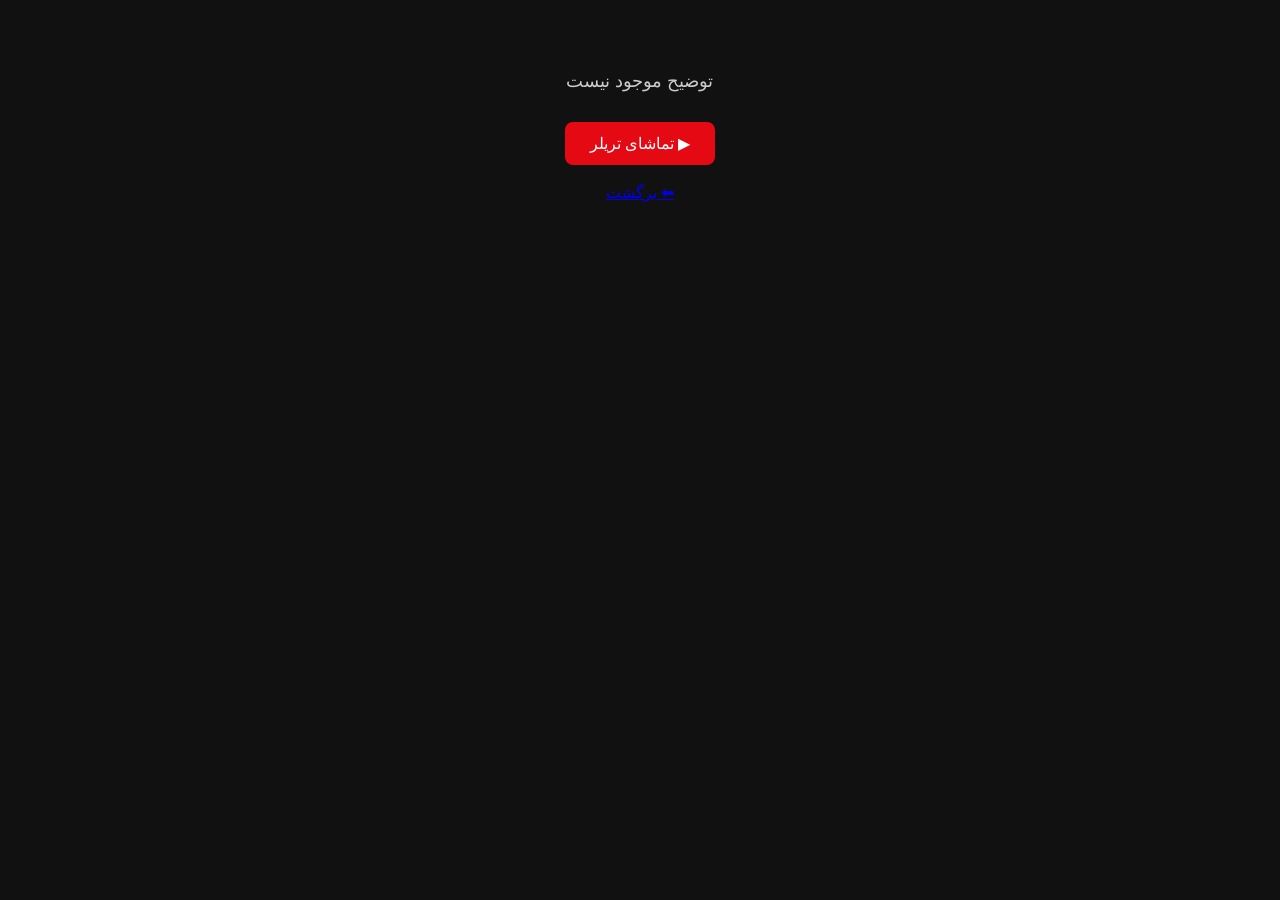
<file: movie.html>
<!DOCTYPE html>
<html lang="fa" dir="rtl">

<head>
    <meta charset="UTF-8">
    <title>Movie Details</title>
    <link rel="stylesheet" href="style.css">
</head>

<body>

    <div class="movie-page">

        <h1 id="title"></h1>

        <p id="genre"></p>

        <p id="rating"></p>

        <p id="desc"></p>

        <button>▶ تماشای تریلر</button>

        <br><br>

        <a href="index.html">⬅ برگشت</a>

    </div>

    <script>
        const params = new URLSearchParams(window.location.search);
        let title = params.get("title");

        document.getElementById("title").innerText = title;

        let data = {
            "Interstellar": {
                genre: "علمی تخیلی",
                rating: "⭐ 8.6",
                desc: "سفر در فضا، زمان و عشق بین پدر و دختر"
            },
            "Joker": {
                genre: "درام / جنایی",
                rating: "⭐ 8.4",
                desc: "داستان شکل‌گیری جوکر"
            },
            "TheBatman": {
                genre: "اکشن / جنایی",
                rating: "⭐ 8.0",
                desc: "بتمن در گاتهام"
            }
        };

        document.getElementById("genre").innerText = data[title]?.genre || "";
        document.getElementById("rating").innerText = data[title]?.rating || "";
        document.getElementById("desc").innerText = data[title]?.desc || "توضیح موجود نیست";
    </script>

</body>

</html>
</file>
<file: style.css>
*{
    margin:0;
    padding:0;
    box-sizing:border-box;
}

body{
    *{
    margin:0;
    padding:0;
    box-sizing:border-box;
}


}

h1{
    color:#e50914;
    font-size:60px;
}
/* Header */

header{
    background:#1a1a1a;

    display:flex;
    justify-content:space-between;
    align-items:center;

    padding:20px 50px;
}

.logo{
    color:#e50914;
    font-size:30px;
    font-weight:bold;
}

nav a{
    color:white;
    text-decoration:none;
    margin-right:25px;
    font-size:16px;
    position:relative;
    transition:.3s;
}
nav a::after{
    content:"";
    position:absolute;
    right:0;
    bottom:-5px;
    width:0%;
    height:2px;
    background:#e50914;
    transition:.3s;
}

nav a:hover::after{
    width:100%;
}

nav a:hover{
    color:#e50914;
}
/* Hero */

.hero{
    height:90vh;

    display:flex;
    flex-direction:column;
    justify-content:center;
    align-items:center;

    text-align:center;
    padding:40px;
min-height:90vh;
background:linear-gradient(to bottom,#111,#222);
}

.hero h1{
    font-size:60px;
    margin-bottom:20px;
}

.hero p{
    font-size:22px;
    color:#ccc;
    margin-bottom:30px;
}

.hero button{

    background:#e50914;

    color:white;

    border:none;

    padding:15px 40px;

    font-size:18px;

    border-radius:30px;

    cursor:pointer;

    transition:.3s;

}

.hero button:hover{

    background:#b20710;

    transform:scale(1.05);

}
/* Movies */

.movies{
    padding:60px;
}

.movies h2{
    text-align:center;
    margin-bottom:30px;
}

.movie-list{
    display:flex;
    justify-content:center;
    gap:20px;
    flex-wrap:wrap;
}

.movie-card{
    width:220px;
    background:#1b1b1b;
    border-radius:15px;
    overflow:hidden;

    transition:.3s;
    box-shadow:0 5px 15px rgba(0,0,0,0.4);
}

.movie-card:hover{
    transform:translateY(-10px) scale(1.03);
    box-shadow:0 10px 25px rgba(0,0,0,0.6);
}

.movie-card h3{
    color:white;
}
.movie-card img{
    width:100%;
    height:300px;
    object-fit:cover;
}
.slider{
    height:300px;
    margin:40px;
    border-radius:15px;

    display:flex;
    justify-content:center;
    align-items:center;

    background:linear-gradient(135deg,#111,#2a2a2a);
    box-shadow:0 10px 30px rgba(0,0,0,0.5);

    position:relative;
    overflow:hidden;
}

.slide{
    display:none;
    color:white;
    font-size:32px;
    font-weight:bold;
}

.slide.active{
    display:block;
    animation:fade 1s ease;
}

@keyframes fade{
    from{
        opacity:0;
        transform:scale(0.9);
    }
    to{
        opacity:1;
        transform:scale(1);
    }
}
#search{
    padding:10px 15px;
    border:none;
    border-radius:20px;
    outline:none;

    background:#222;
    color:white;
}
.movie-card{
    position:relative;
    cursor:pointer;
    overflow:hidden;
}

.movie-card img{
    width:100%;
    height:300px;
    object-fit:cover;
    transition:.4s;
}

.movie-card:hover img{
    transform:scale(1.1);
    filter:brightness(0.7);
}

.movie-card h3{
    padding:15px;
    text-align:center;
    background:#1b1b1b;
}
.heart{
    position:absolute;
    top:10px;
    left:10px;
    font-size:22px;
    cursor:pointer;
    transition:.3s;
}

.heart.active{
    transform:scale(1.2);
}
@media (max-width: 768px){

    header{
        flex-direction:column;
        gap:15px;
        padding:15px;
    }

    nav a{
        margin-right:10px;
        font-size:14px;
    }

    .hero h1{
        font-size:35px;
    }

    .hero p{
        font-size:16px;
    }

    .movies{
        padding:20px;
    }

    .movie-list{
        flex-direction:column;
        align-items:center;
    }

    .movie-card{
        width:90%;
    }

    .slider{
    width:100%;
    margin:20px auto;
}

}


body{
    font-family:Tahoma,sans-serif;
    background:#111;
    color:#fff;
}

/* بهتر شدن کلی انیمیشن‌ها */
.movie-card,
.hero button,
nav a{
    transition:.3s;
}

/* کمی فاصله حرفه‌ای‌تر کل سایت */
section{
    margin-bottom:40px;
}

/* اسکرول نرم‌تر */
html{
    scroll-behavior:smooth;
}
.menu-toggle{
    display:none;
    font-size:28px;
    cursor:pointer;
}

/* موبایل */
@media (max-width:768px){

    .menu-toggle{
        display:block;
        color:white;
    }

    nav{
        display:none;
        flex-direction:column;
        gap:10px;
        text-align:center;
    }

    nav.active{
        display:flex;
    }
}
.filters{
    text-align:center;
    margin:20px;
}

.filters button{
    background:#222;
    color:white;
    border:none;
    padding:10px 20px;
    margin:5px;
    border-radius:20px;
    cursor:pointer;
    transition:.3s;
}

.filters button:hover{
    background:#e50914;
}
.movie-list{
    display:flex;
    justify-content:center;
    gap:20px;
    flex-wrap:wrap;
}

.movies{
    padding:40px;
    text-align:center;
}

.movie-card{
    width:220px;
    background:#1b1b1b;
    border-radius:15px;
    overflow:hidden;
}
.movie-page{
    text-align:center;
    padding:60px;
    color:white;
}

.movie-page h1{
    font-size:40px;
    margin-bottom:10px;
}

.movie-page p{
    font-size:18px;
    color:#ccc;
    margin:10px 0;
}

.movie-page button{
    background:#e50914;
    color:white;
    border:none;
    padding:12px 25px;
    font-size:16px;
    border-radius:8px;
    cursor:pointer;
    margin-top:20px;
}

.movie-page button:hover{
    background:#b00610;
}
</file>
